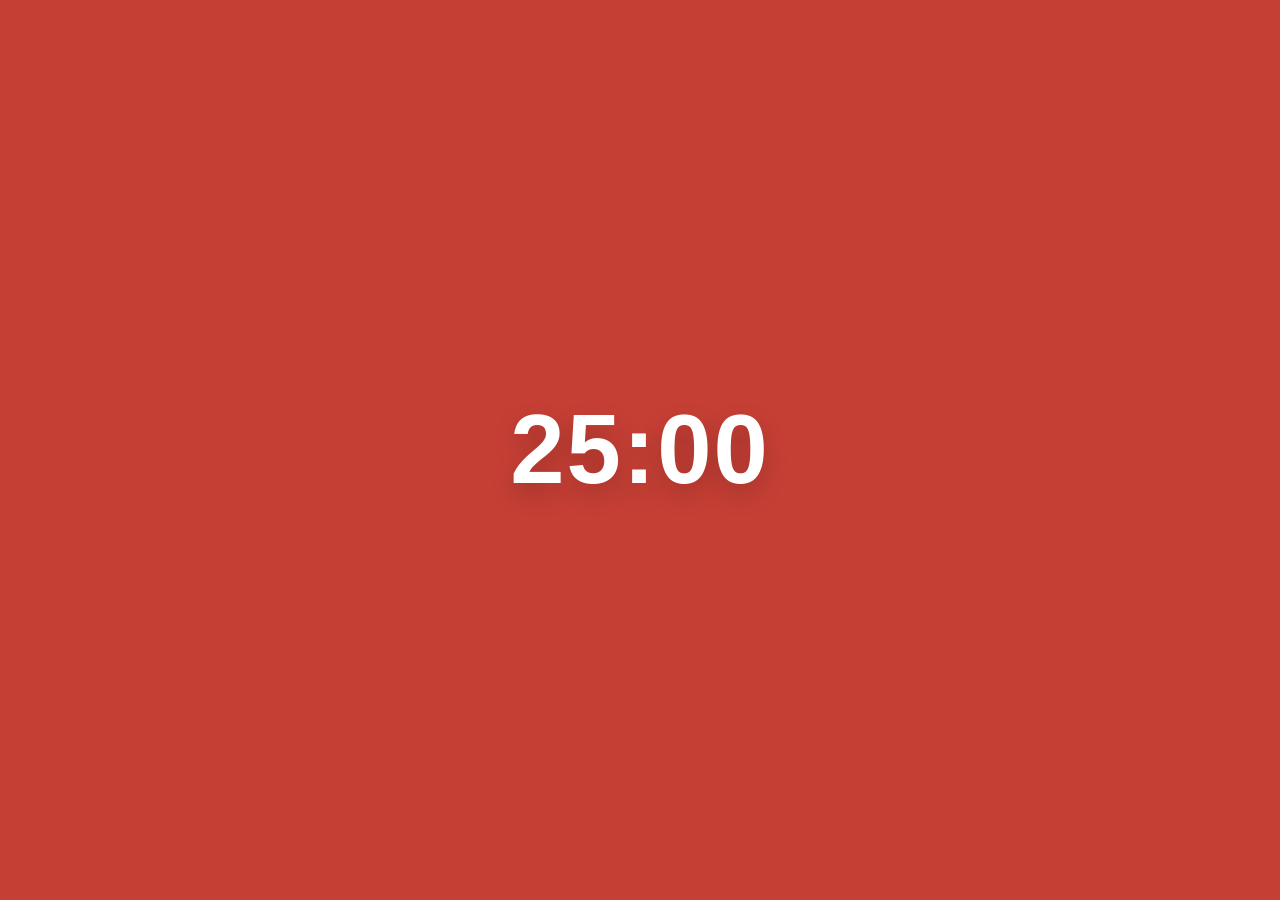
<file: mini_timer_window.html>
<!doctype html>
<html lang="es">
  <head>
    <meta charset="UTF-8" />
    <meta name="viewport" content="width=device-width, initial-scale=1.0" />
    <title>Pomodoro</title>
    <link rel="stylesheet" href="mini_timer.css" />
  </head>
  <body class="mini-timer mode-work">
    <p id="miniTimerTime" class="mini-time">25:00</p>

    <script>
      window.updateMiniTimer = function updateMiniTimer(payload) {
        const bodyClass = `mini-timer mode-${payload.mode || "work"}`;
        document.body.className = bodyClass;
        const timeEl = document.getElementById("miniTimerTime");
        if (timeEl) {
          timeEl.textContent = payload.time || "25:00";
        }
      };
    </script>
  </body>
</html>
</file>
<file: mini_timer.css>
:root {
  color-scheme: light;
  --work-bg: #c63f35;
  --short-break-bg: #2f8f5b;
  --long-break-bg: #0f2747;
}

* {
  box-sizing: border-box;
}

html,
body {
  margin: 0;
  width: 100%;
  height: 100%;
  overflow: hidden;
}

body.mini-timer {
  display: grid;
  place-items: center;
  padding: 0;
  color: #fff;
  font-family: "Avenir Next", "Montserrat", sans-serif;
  background: var(--work-bg);
}

body.mode-shortBreak {
  background: var(--short-break-bg);
}

body.mode-longBreak {
  background: var(--long-break-bg);
}

body.mini-timer-hidden {
  background: transparent !important;
}

body.mini-timer-hidden .mini-time {
  opacity: 0;
}

.mini-time {
  display: block;
  margin: 0;
  width: 100%;
  padding: 0 0.18em;
  text-align: center;
  white-space: nowrap;
  font-size: clamp(3.8rem, 26vw, 6.1rem);
  font-weight: 700;
  line-height: 0.9;
  letter-spacing: 0.02em;
  font-variant-numeric: tabular-nums;
  text-shadow: 0 10px 24px rgba(0, 0, 0, 0.2);
}
</file>
